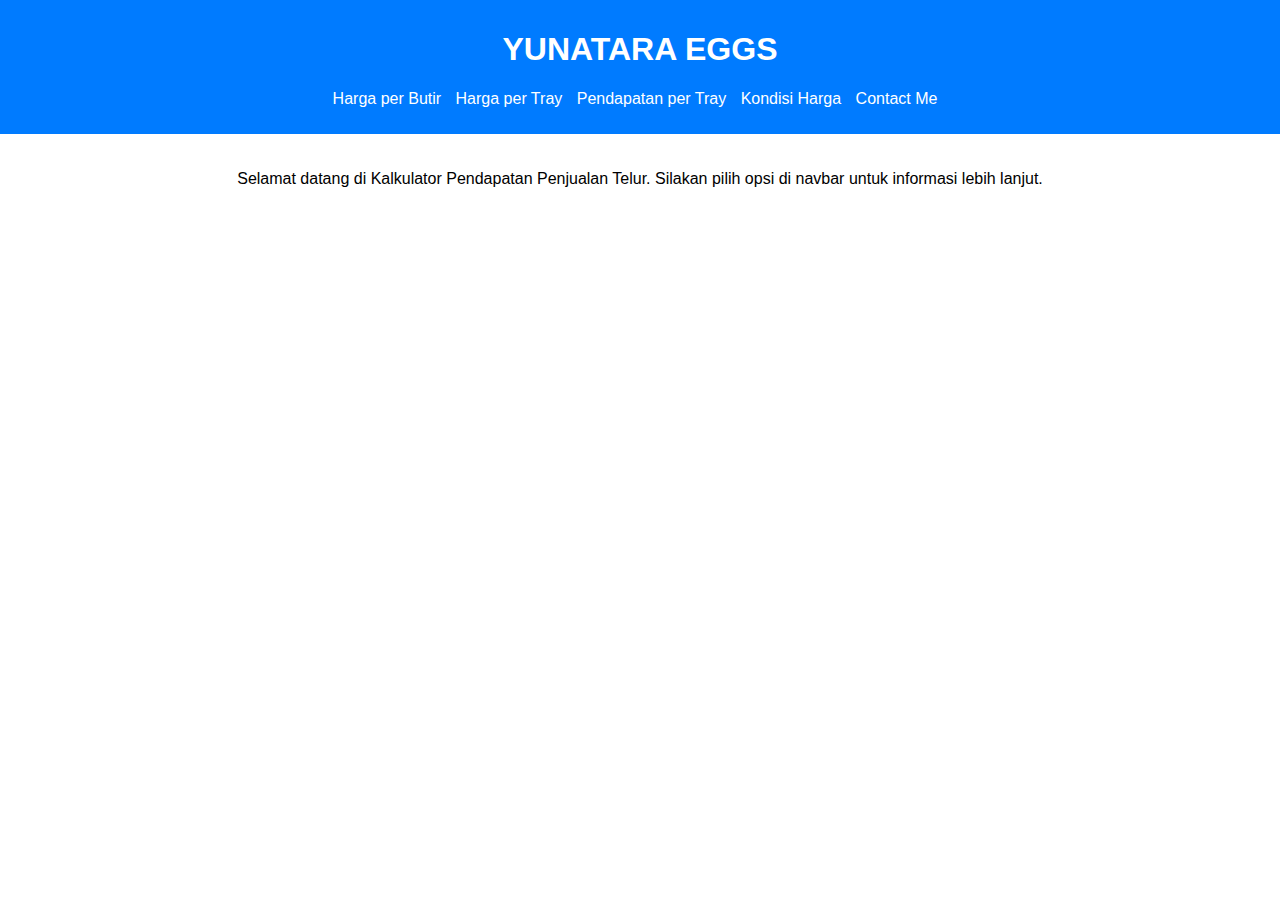
<file: HITUNG TELUR/index.html>
<!DOCTYPE html>
<html lang="id">
<head>
    <meta charset="UTF-8">
    <meta name="viewport" content="width=device-width, initial-scale=1.0">
    <title>AL AYYAMI</title>
    <link rel="stylesheet" href="styles.css">
    <link rel="stylesheet" href="https://unpkg.com/swiper/swiper-bundle.min.css">
</head>
<body>
    <div class="navbar">
        <h1>YUNATARA EGGS</h1>
        <ul class="navbar-links">
            <li><a href="harga_per_butir.html">Harga per Butir</a></li>
            <li><a href="harga_per_tray.html">Harga per Tray</a></li>
            <li><a href="pendapatan_per_tray.html">Pendapatan per Tray</a></li>
            <li><a href="kondisi_harga.html">Kondisi Harga</a></li>
            <li><a href="contact.html">Contact Me</a></li>
        </ul>
    </div>
    <div class="container">
        <p>Selamat datang di Kalkulator Pendapatan Penjualan Telur. Silakan pilih opsi di navbar untuk informasi lebih lanjut.</p>
        <div class="swiper-container">
            <div class="swiper-wrapper">
                <div class="swiper-slide"><img src="1.png" alt="Foto 1"></div>
                <div class="swiper-slide"><img src="2.png" alt="Foto 2"></div>
                <div class="swiper-slide"><img src="3.jpeg" alt="Foto 3"></div>
            </div>
            <div class="swiper-button-next"></div>
            <div class="swiper-button-prev"></div>
        </div>
    </div>

    <script src="https://unpkg.com/swiper/swiper-bundle.min.js"></script>
    <script>
    var swiper = new Swiper('.swiper-container', {
        effect: 'cube',
        grabCursor: true,
        cubeEffect: {
            shadow: true,
            slideShadows: true,
            shadowOffset: 20,
            shadowScale: 0.94,
        },
        navigation: {
            nextEl: '.swiper-button-next',
            prevEl: '.swiper-button-prev',
        },
    });
    </script>
</body>
</html>
</file>
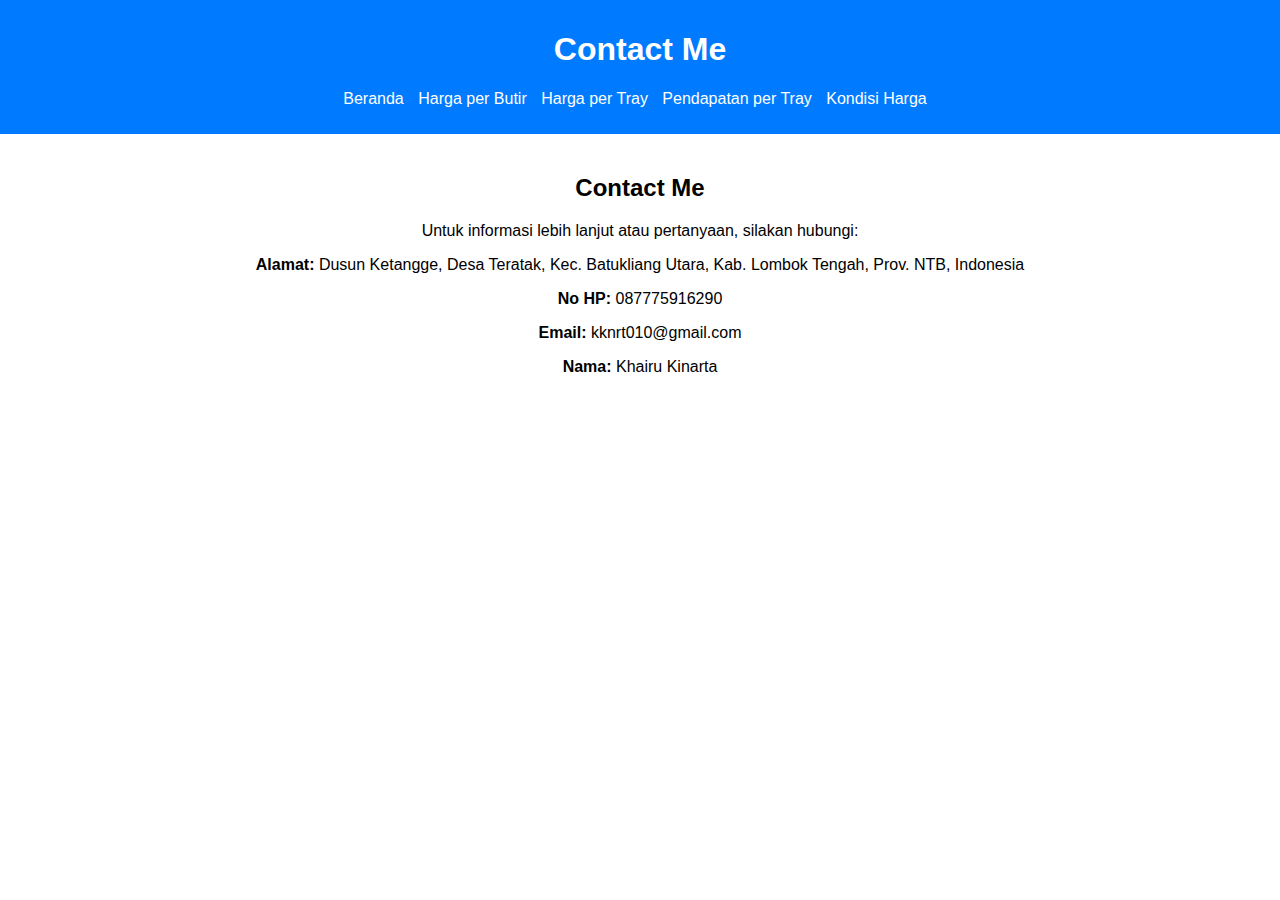
<file: HITUNG TELUR/contact.html>
<!DOCTYPE html>
<html lang="id">
<head>
    <meta charset="UTF-8">
    <meta name="viewport" content="width=device-width, initial-scale=1.0">
    <title>Contact Me</title>
    <link rel="stylesheet" href="styles.css">
</head>
<body>
    <div class="navbar">
        <h1>Contact Me</h1>
        <ul class="navbar-links">
            <li><a href="index.html">Beranda</a></li>
            <li><a href="harga_per_butir.html">Harga per Butir</a></li>
            <li><a href="harga_per_tray.html">Harga per Tray</a></li>
            <li><a href="pendapatan_per_tray.html">Pendapatan per Tray</a></li>
            <li><a href="kondisi_harga.html">Kondisi Harga</a></li>
        </ul>
    </div>
    <div class="container">
        <h2>Contact Me</h2>
        <p>Untuk informasi lebih lanjut atau pertanyaan, silakan hubungi:</p>
        <p><strong>Alamat:</strong> Dusun Ketangge, Desa Teratak, Kec. Batukliang Utara, Kab. Lombok Tengah, Prov. NTB, Indonesia</p>
        <p><strong>No HP:</strong> 087775916290</p>
        <p><strong>Email:</strong> kknrt010@gmail.com</p>
        <p><strong>Nama:</strong> Khairu Kinarta</p>
    </div>
</body>
</html>
</file>
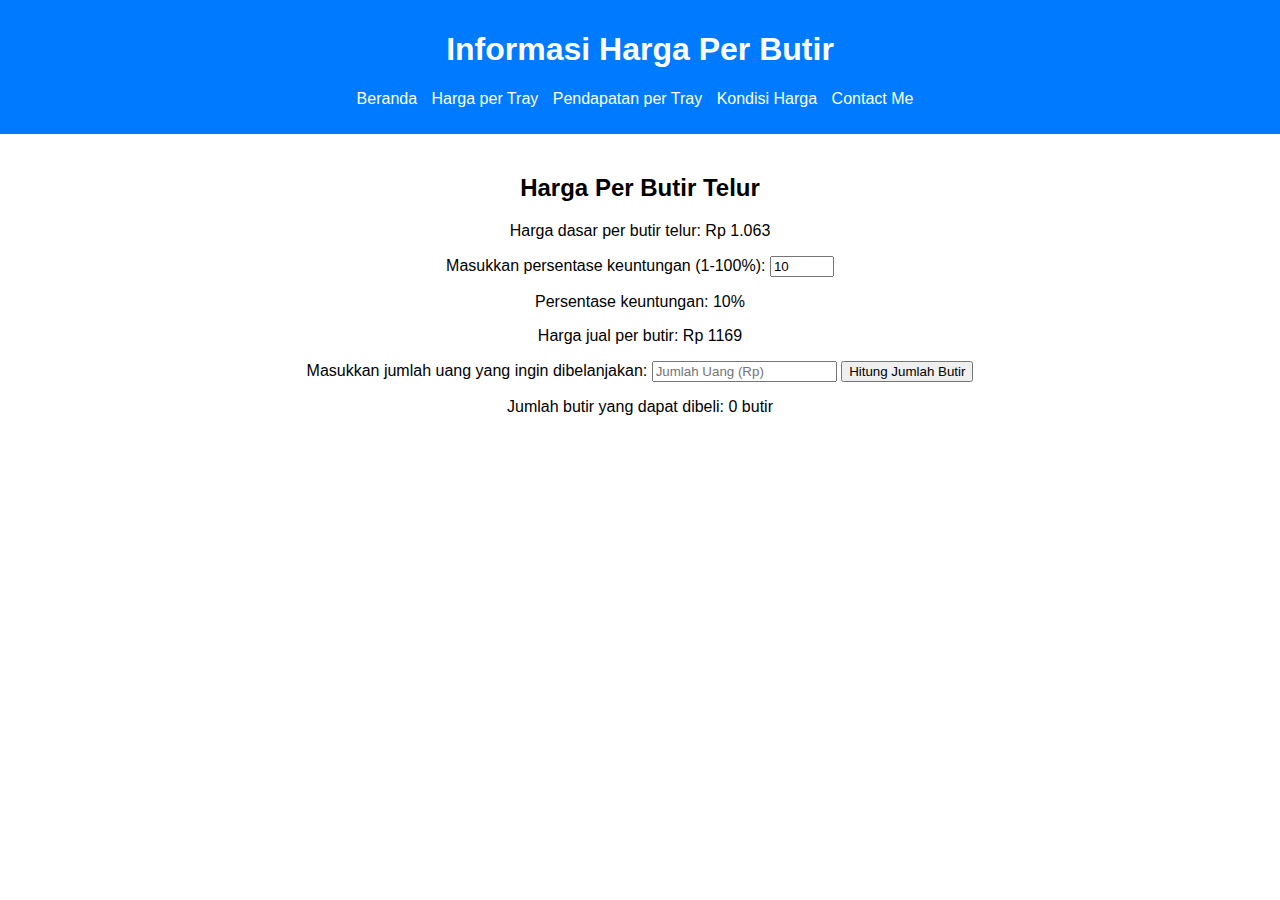
<file: HITUNG TELUR/harga_per_butir.html>
<!DOCTYPE html>
<html lang="id">
<head>
    <meta charset="UTF-8">
    <meta name="viewport" content="width=device-width, initial-scale=1.0">
    <title>Harga Per Butir</title>
    <link rel="stylesheet" href="styles.css">
</head>
<body>
    <div class="navbar">
        <h1>Informasi Harga Per Butir</h1>
        <ul class="navbar-links">
            <li><a href="index.html">Beranda</a></li>
            <li><a href="harga_per_tray.html">Harga per Tray</a></li>
            <li><a href="pendapatan_per_tray.html">Pendapatan per Tray</a></li>
            <li><a href="kondisi_harga.html">Kondisi Harga</a></li>
            <li><a href="contact.html">Contact Me</a></li>
        </ul>
    </div>
    <div class="container">
        <h2>Harga Per Butir Telur</h2>
        <p>Harga dasar per butir telur: Rp 1.063</p>
        <label for="profitPercentage">Masukkan persentase keuntungan (1-100%):</label>
        <input type="number" id="profitPercentage" min="1" max="100" value="10" onchange="updateProfitValue(this.value)">
        <p>Persentase keuntungan: <span id="profitValue">10</span>%</p>
        <p>Harga jual per butir: Rp <span id="hargaJualPerButir">0</span></p>
        <label for="hargaBeli">Masukkan jumlah uang yang ingin dibelanjakan:</label>
        <input type="number" id="hargaBeli" placeholder="Jumlah Uang (Rp)">
        <button onclick="calculateNumberOfEggs()">Hitung Jumlah Butir</button>
        <p>Jumlah butir yang dapat dibeli: <span id="jumlahButir">0</span> butir</p>
    </div>

    <script>
    function updateProfitValue(value) {
        document.getElementById('profitValue').innerText = value;
        calculateSellingPrice();
    }

    function calculateSellingPrice() {
        var basePrice = 1063;
        var profitPercentage = document.getElementById('profitPercentage').value;
        var sellingPrice = basePrice * (1 + (profitPercentage / 100));
        document.getElementById('hargaJualPerButir').innerText = Math.round(sellingPrice);
    }

    function calculateNumberOfEggs() {
        var sellingPrice = parseInt(document.getElementById('hargaJualPerButir').innerText);
        var hargaBeli = document.getElementById('hargaBeli').value;
        var jumlahButir = Math.floor(hargaBeli / sellingPrice);
        document.getElementById('jumlahButir').innerText = jumlahButir;
    }

    // Initialize the selling price on page load
    window.onload = calculateSellingPrice;
    </script>
</body>
</html>
</file>
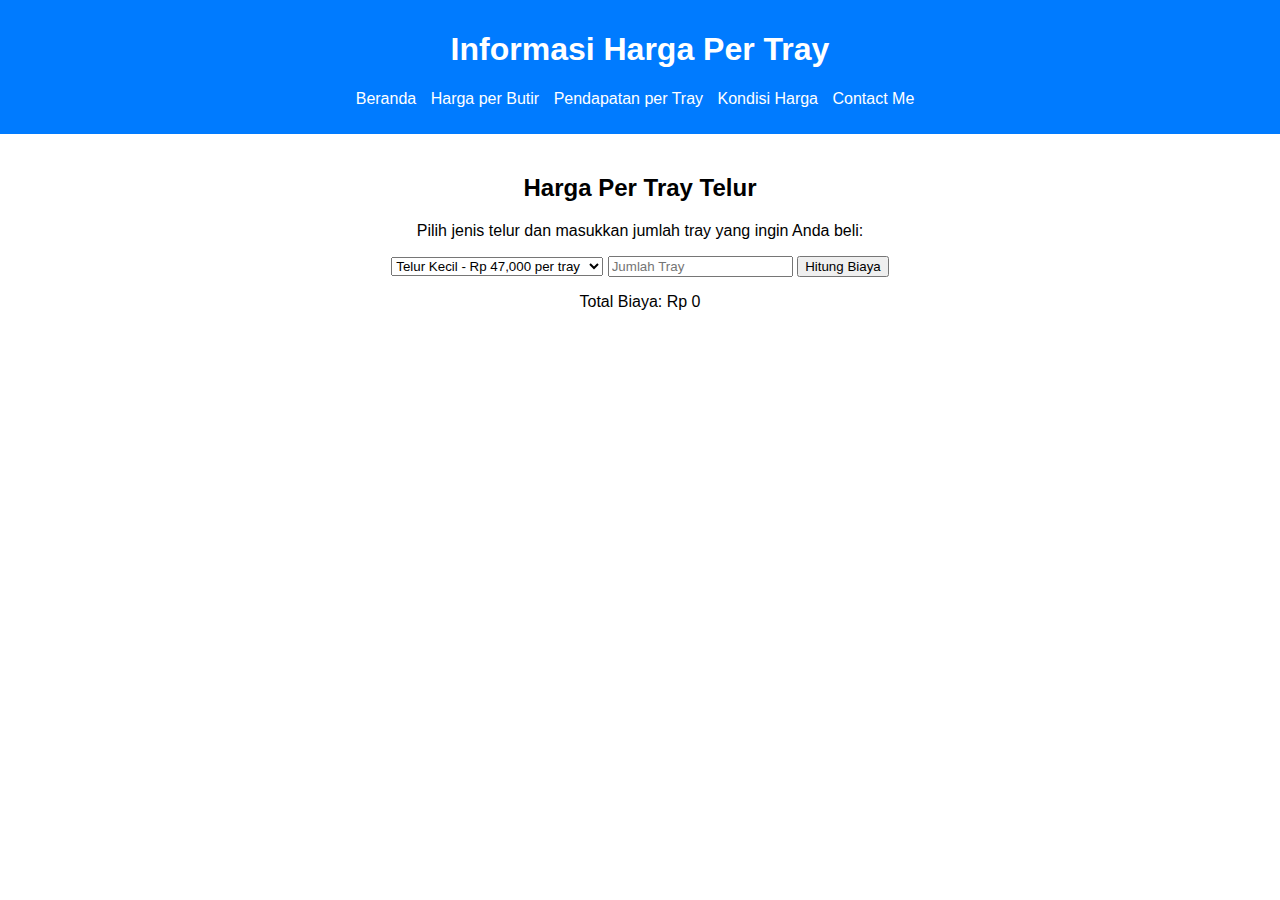
<file: HITUNG TELUR/harga_per_tray.html>
<!DOCTYPE html>
<html lang="id">
<head>
    <meta charset="UTF-8">
    <meta name="viewport" content="width=device-width, initial-scale=1.0">
    <title>Harga Per Tray</title>
    <link rel="stylesheet" href="styles.css">
</head>
<body>
    <div class="navbar">
        <h1>Informasi Harga Per Tray</h1>
        <ul class="navbar-links">
            <li><a href="index.html">Beranda</a></li>
            <li><a href="harga_per_butir.html">Harga per Butir</a></li>
            <li><a href="pendapatan_per_tray.html">Pendapatan per Tray</a></li>
            <li><a href="kondisi_harga.html">Kondisi Harga</a></li>
            <li><a href="contact.html">Contact Me</a></li>
        </ul>
    </div>
    <div class="container">
        <h2>Harga Per Tray Telur</h2>
        <p>Pilih jenis telur dan masukkan jumlah tray yang ingin Anda beli:</p>
        <select id="jenisTelur">
            <option value="47000">Telur Kecil - Rp 47,000 per tray</option>
            <option value="50000">Telur Besar - Rp 50,000 per tray</option>
        </select>
        <input type="number" id="jumlahTray" placeholder="Jumlah Tray">
        <button onclick="hitungBiayaTray()">Hitung Biaya</button>
        <p>Total Biaya: Rp <span id="totalBiayaTray">0</span></p>
    </div>

    <script>
    function hitungBiayaTray() {
        var hargaPerTray = parseInt(document.getElementById('jenisTelur').value);
        var jumlahTray = document.getElementById('jumlahTray').value;
        var totalBiaya = jumlahTray * hargaPerTray;
        document.getElementById('totalBiayaTray').innerText = totalBiaya;
    }
    </script>
</body>
</html>
</file>
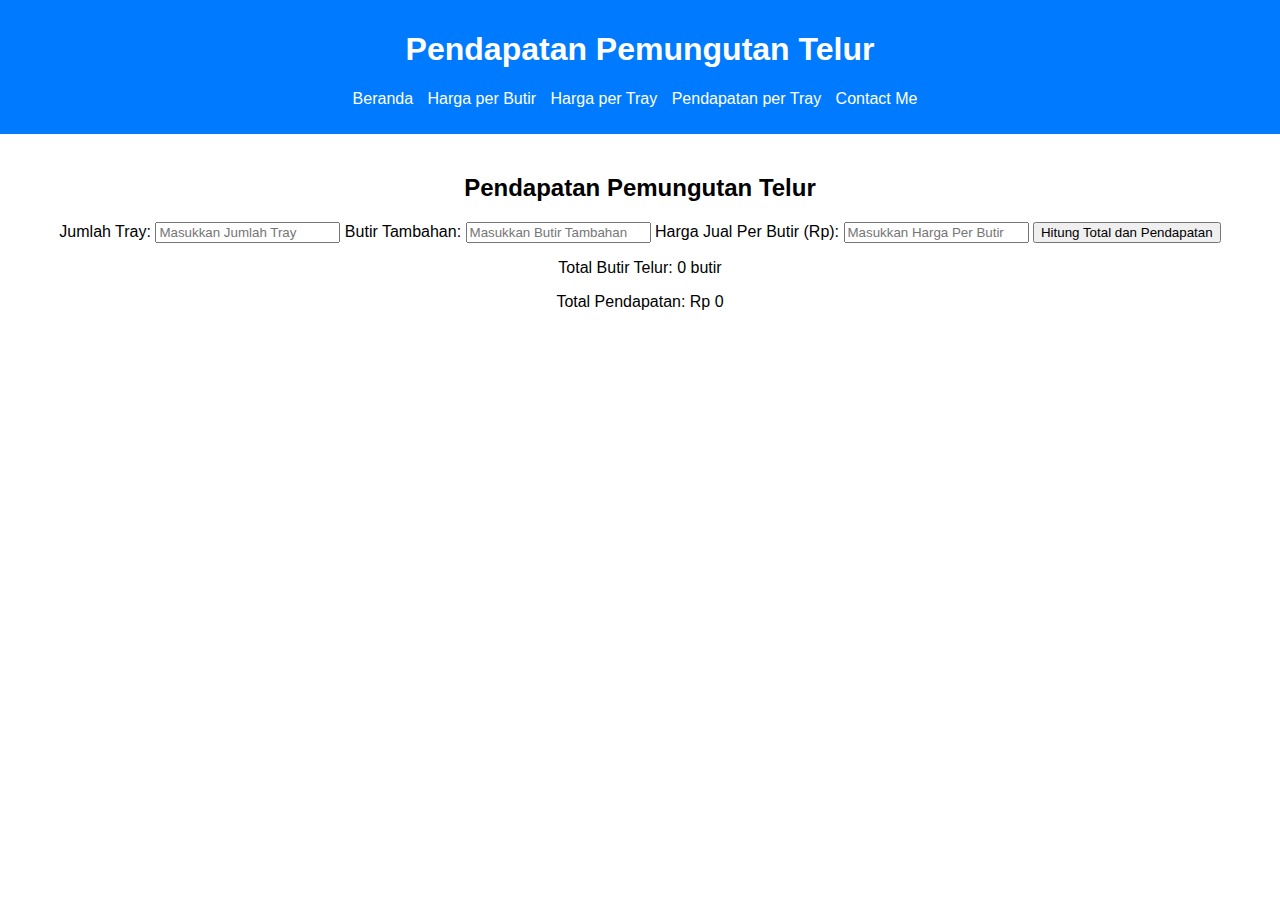
<file: HITUNG TELUR/kondisi_harga.html>
<!DOCTYPE html>
<html lang="id">
<head>
    <meta charset="UTF-8">
    <meta name="viewport" content="width=device-width, initial-scale=1.0">
    <title>Pendapatan Pemungutan Telur</title>
    <link rel="stylesheet" href="styles.css">
</head>
<body>
    <div class="navbar">
        <h1>Pendapatan Pemungutan Telur</h1>
        <ul class="navbar-links">
            <li><a href="index.html">Beranda</a></li>
            <li><a href="harga_per_butir.html">Harga per Butir</a></li>
            <li><a href="harga_per_tray.html">Harga per Tray</a></li>
            <li><a href="pendapatan_per_tray.html">Pendapatan per Tray</a></li>
            <li><a href="contact.html">Contact Me</a></li>
        </ul>
    </div>
    <div class="container">
        <h2>Pendapatan Pemungutan Telur</h2>
        <label for="jumlahTray">Jumlah Tray:</label>
        <input type="number" id="jumlahTray" placeholder="Masukkan Jumlah Tray">
        <label for="butirTambahan">Butir Tambahan:</label>
        <input type="number" id="butirTambahan" placeholder="Masukkan Butir Tambahan">
        <label for="hargaPerButir">Harga Jual Per Butir (Rp):</label>
        <input type="number" id="hargaPerButir" placeholder="Masukkan Harga Per Butir">
        <button onclick="hitungTotalDanPendapatan()">Hitung Total dan Pendapatan</button>
        <p>Total Butir Telur: <span id="totalButir">0</span> butir</p>
        <p>Total Pendapatan: Rp <span id="totalPendapatan">0</span></p>
    </div>

    <script>
    function hitungTotalDanPendapatan() {
        const butirPerTray = 30;
        var jumlahTray = document.getElementById('jumlahTray').value;
        var butirTambahan = document.getElementById('butirTambahan').value;
        var hargaPerButir = document.getElementById('hargaPerButir').value;

        var totalButir = (jumlahTray * butirPerTray) + parseInt(butirTambahan);
        var totalPendapatan = totalButir * hargaPerButir;

        document.getElementById('totalButir').innerText = totalButir;
        document.getElementById('totalPendapatan').innerText = totalPendapatan;
    }
    </script>
</body>
</html>
</file>
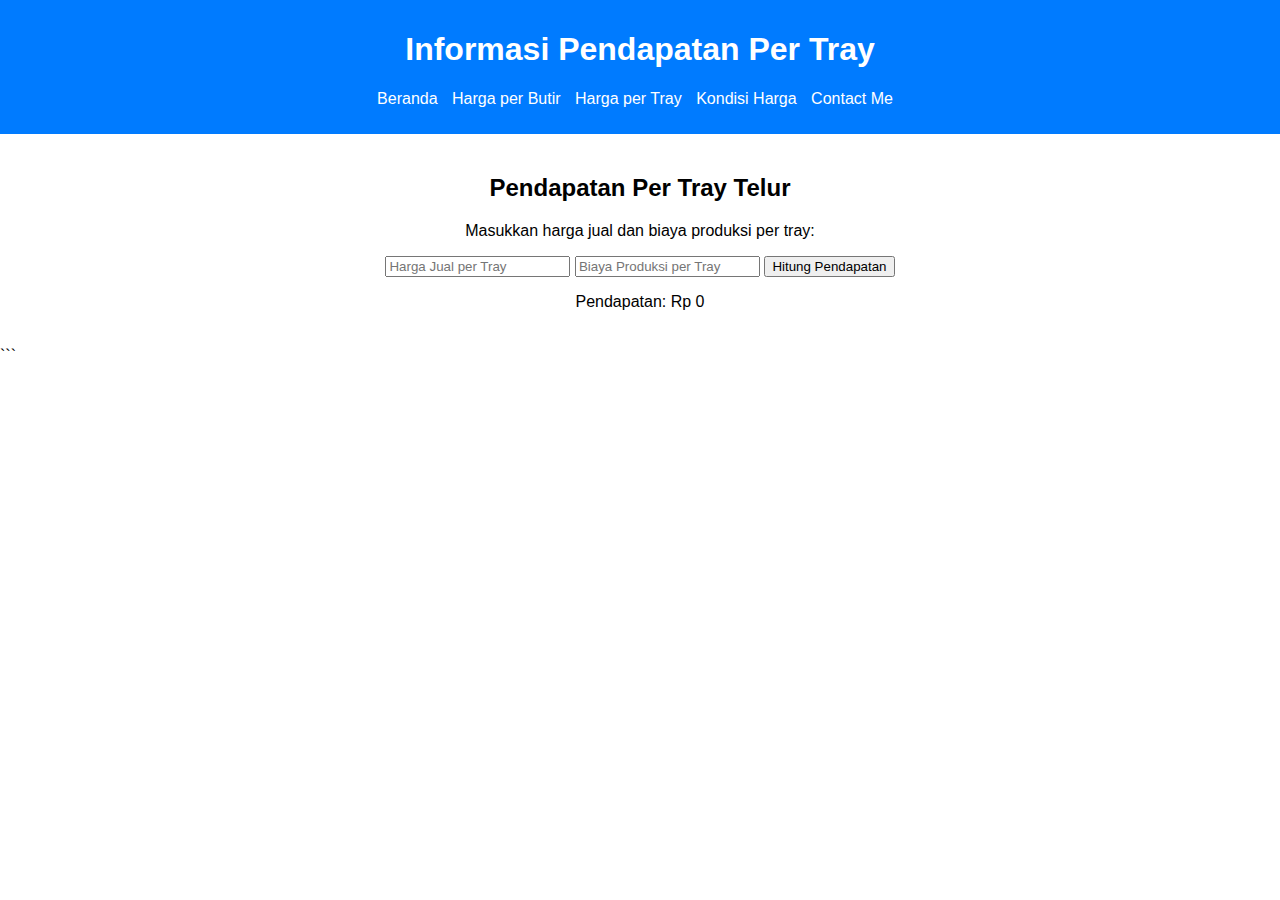
<file: HITUNG TELUR/pendapatan_per_tray.html>
<!DOCTYPE html>
<html lang="id">
<head>
    <meta charset="UTF-8">
    <meta name="viewport" content="width=device-width, initial-scale=1.0">
    <title>Pendapatan Per Tray</title>
    <link rel="stylesheet" href="styles.css">
</head>
<body>
    <div class="navbar">
        <h1>Informasi Pendapatan Per Tray</h1>
        <ul class="navbar-links">
            <li><a href="index.html">Beranda</a></li>
            <li><a href="harga_per_butir.html">Harga per Butir</a></li>
            <li><a href="harga_per_tray.html">Harga per Tray</a></li>
            <li><a href="kondisi_harga.html">Kondisi Harga</a></li>
            <li><a href="contact.html">Contact Me</a></li>
        </ul>
    </div>
    <div class="container">
        <h2>Pendapatan Per Tray Telur</h2>
        <p>Masukkan harga jual dan biaya produksi per tray:</p>
        <input type="number" id="hargaJualPerTray" placeholder="Harga Jual per Tray">
        <input type="number" id="biayaProduksiPerTray" placeholder="Biaya Produksi per Tray">
        <button onclick="hitungPendapatanTray()">Hitung Pendapatan</button>
        <p>Pendapatan: Rp <span id="pendapatanTray">0</span></p>
    </div>

    <script>
    function hitungPendapatanTray() {
        var hargaJualPerTray = document.getElementById('hargaJualPerTray').value;
        var biayaProduksiPerTray = document.getElementById('biayaProduksiPerTray').value;
        var pendapatan = hargaJualPerTray - biayaProduksiPerTray;
        document.getElementById('pendapatanTray').innerText = pendapatan;
    }
    </script>
</body>
</html>
```
</file>
<file: HITUNG TELUR/styles.css>
body { font-family: Arial, sans-serif; margin: 0; padding: 0; box-sizing: border-box; }
.navbar { background-color: #007BFF; color: white; padding: 10px 20px; text-align: center; }
.navbar-links { list-style: none; padding: 0; }
.navbar-links li { display: inline; margin-right: 10px; }
.navbar-links a { color: white; text-decoration: none; }
.container { padding: 20px; text-align: center; }
.swiper-slide img {
    display: none; /* Menyembunyikan gambar dalam galeri */
}

.swiper-container {
    display: none; /* Menyembunyikan seluruh galeri */
}

/* Responsif untuk tablet */
@media (max-width: 768px) {
    .navbar-links li { display: block; margin-bottom: 10px; }
    .navbar-links { text-align: center; }
}

/* Responsif untuk mobile */
@media (max-width: 480px) {
    .navbar { padding: 10px; }
    .navbar-links li { display: block; margin: 10px 0; }
    .container { padding: 10px; }
}
</file>
